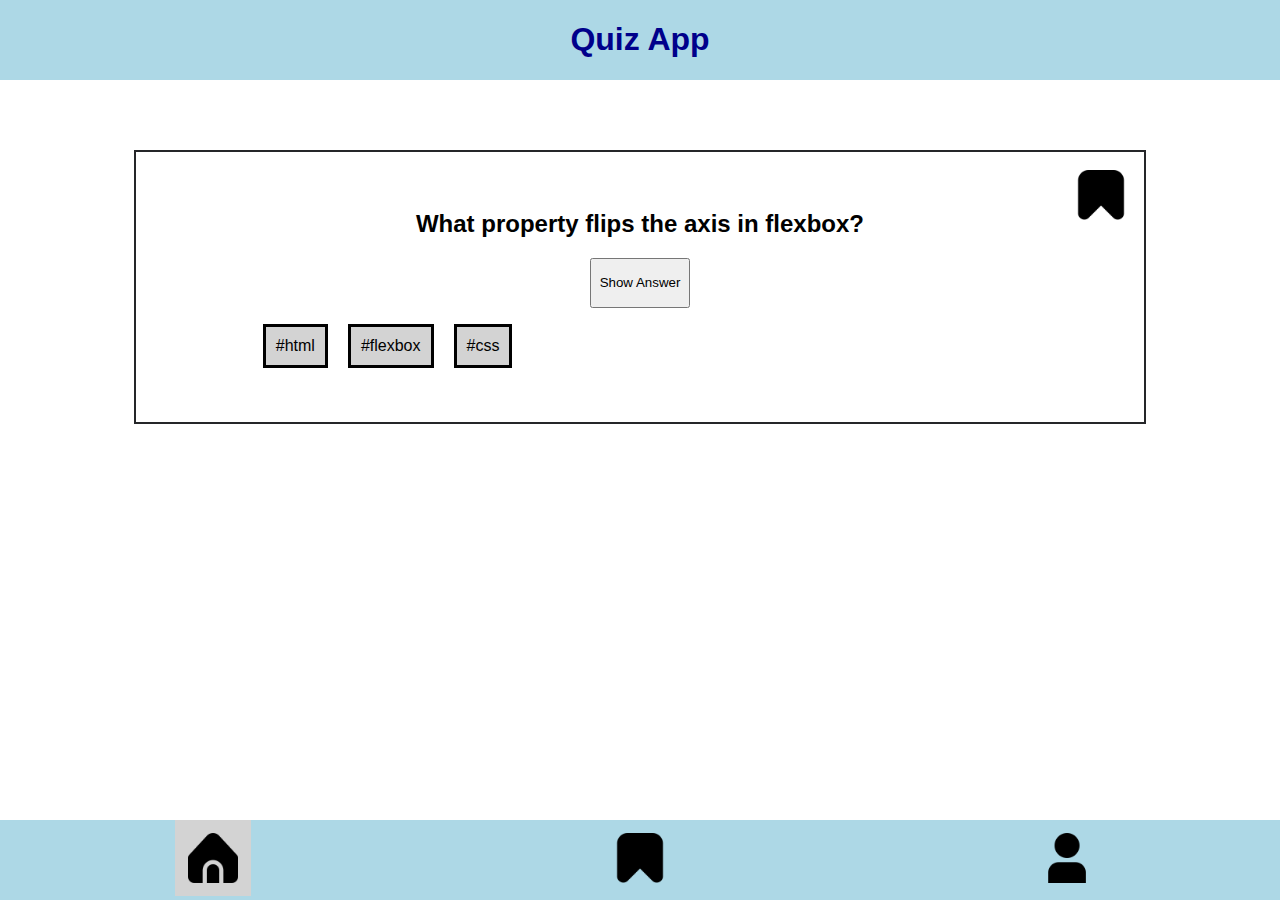
<file: index.html>
<!DOCTYPE html>
<html lang="en">
  <head>
    <meta charset="UTF-8" />
    <meta http-equiv="X-UA-Compatible" content="IE=edge" />
    <meta name="viewport" content="width=device-width, initial-scale=1.0" />
    <title>Quiz App</title>
    <link rel="stylesheet" href="styles.css" />
  </head>
  <body>
    <header>
      <h1>Quiz App</h1>
    </header>
    <main>
      <section class="card">
        <h2>What property flips the axis in flexbox?</h2>
        <button>Show Answer</button>
        <a href="bookmarks.html"
          ><img
            class="card__bookmark"
            src="images/lesezeichen.png"
            alt="home logo"
        /></a>
        <section class="card__tags">
          <p class="tag">#html</p>
          <p class="tag">#flexbox</p>
          <p class="tag">#css</p>
        </section>
      </section>
    </main>
    <nav>
      <a href="index.html"
        ><img class="logo, current-logo" src="images/heim.png" alt="Home-Logo"
      /></a>
      <a href="bookmarks.html"
        ><img class="logo" src="images/lesezeichen.png" alt="home logo"
      /></a>
      <a href="profile.html"
        ><img class="logo" src="images/benutzer.png" alt="home logo"
      /></a>
    </nav>
  </body>
</html>
</file>
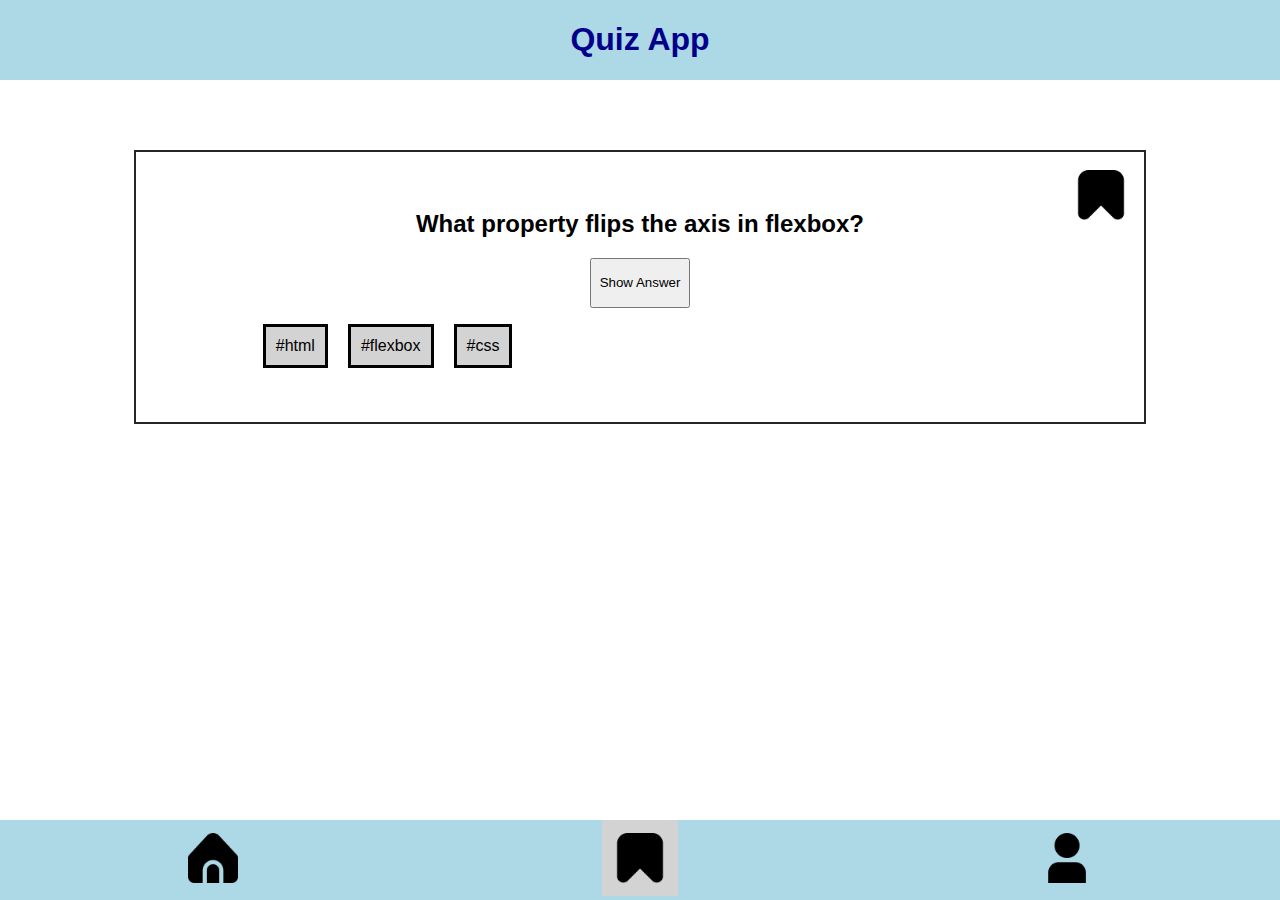
<file: bookmarks.html>
<!DOCTYPE html>
<html lang="en">
  <head>
    <meta charset="UTF-8" />
    <meta http-equiv="X-UA-Compatible" content="IE=edge" />
    <meta name="viewport" content="width=device-width, initial-scale=1.0" />
    <title>Quiz App</title>
    <link rel="stylesheet" href="styles.css" />
  </head>
  <body>
    <header>
      <h1>Quiz App</h1>
    </header>
    <main>
      <section class="card">
        <h2>What property flips the axis in flexbox?</h2>
        <button>Show Answer</button>
        <a href="bookmarks.html"
          ><img
            class="card__bookmark"
            src="images/lesezeichen.png"
            alt="home logo"
        /></a>
        <section class="card__tags">
          <p class="tag">#html</p>
          <p class="tag">#flexbox</p>
          <p class="tag">#css</p>
        </section>
      </section>
    </main>
    <nav>
      <a href="index.html"
        ><img class="logo" src="images/heim.png" alt="home logo"
      /></a>
      <a href="bookmarks.html"
        ><img
          class="logo, current-logo"
          src="images/lesezeichen.png"
          alt="home logo"
      /></a>
      <a href="profile.html"
        ><img class="logo" src="images/benutzer.png" alt="home logo"
      /></a>
    </nav>
  </body>
</html>
</file>
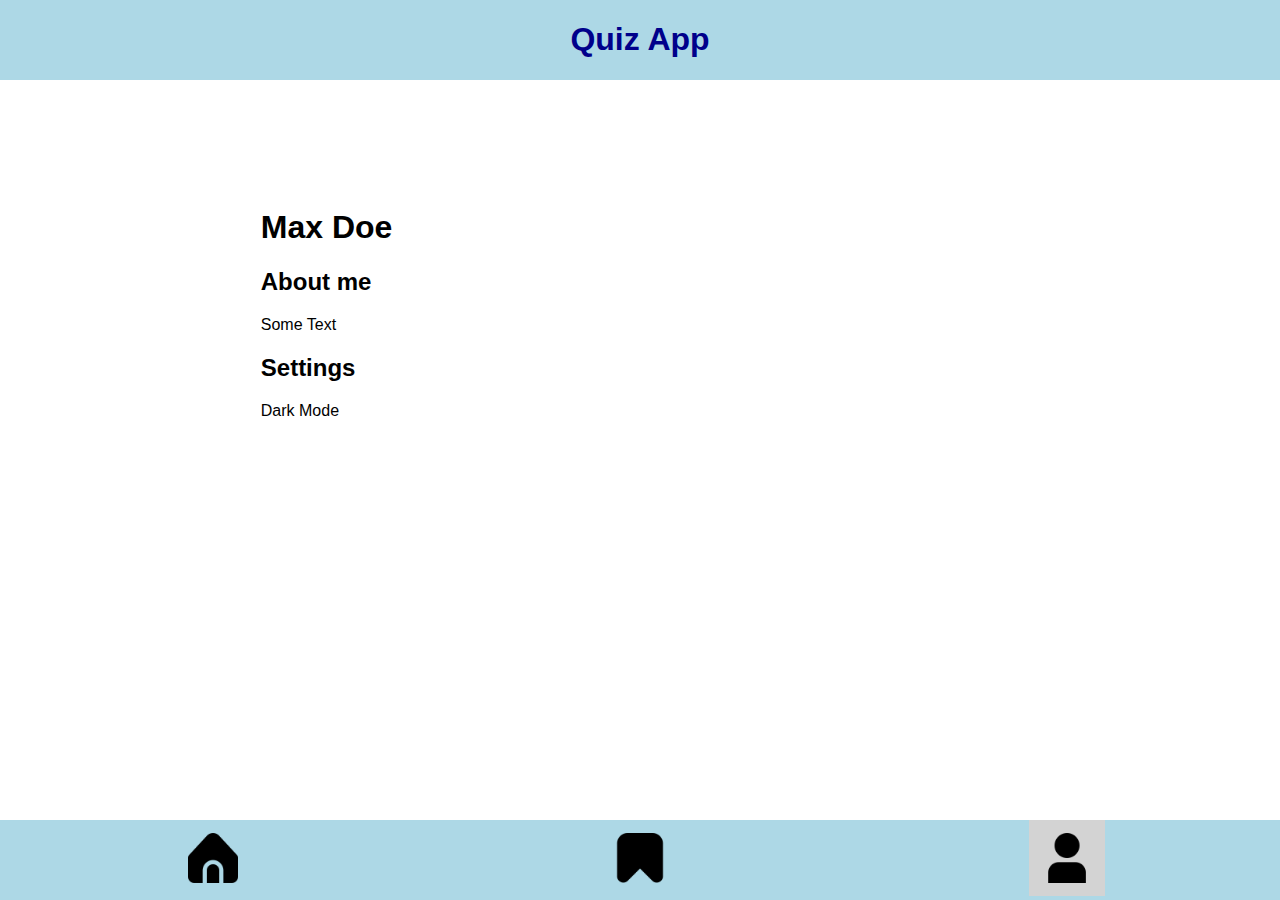
<file: profile.html>
<!DOCTYPE html>
<html lang="en">
  <head>
    <meta charset="UTF-8" />
    <meta http-equiv="X-UA-Compatible" content="IE=edge" />
    <meta name="viewport" content="width=device-width, initial-scale=1.0" />
    <title>Quiz App</title>
    <link rel="stylesheet" href="styles.css" />
  </head>
  <body>
    <header>
      <h1>Quiz App</h1>
    </header>
    <main>
      <section class="profile">
        <h1>Max Doe</h1>
        <h2>About me</h2>
        <p>Some Text</p>
        <h2>Settings</h2>
        <p>Dark Mode</p>
      </section>
    </main>
    <nav>
      <a href="index.html"
        ><img class="logo" src="images/heim.png" alt="Home-Logo"
      /></a>
      <a href="bookmarks.html"
        ><img class="logo" src="images/lesezeichen.png" alt="Lesezeichen-Logo"
      /></a>
      <a href="profile.html"
        ><img
          class="logo, current-logo"
          src="images/benutzer.png"
          alt="Benutzer-Logo"
      /></a>
    </nav>
  </body>
</html>
</file>
<file: styles.css>
@import "./components/button.css";
@import "./components/card.css";
@import "./components/header.css";
@import "./components/navigation.css";
@import "global.css";
</file>
